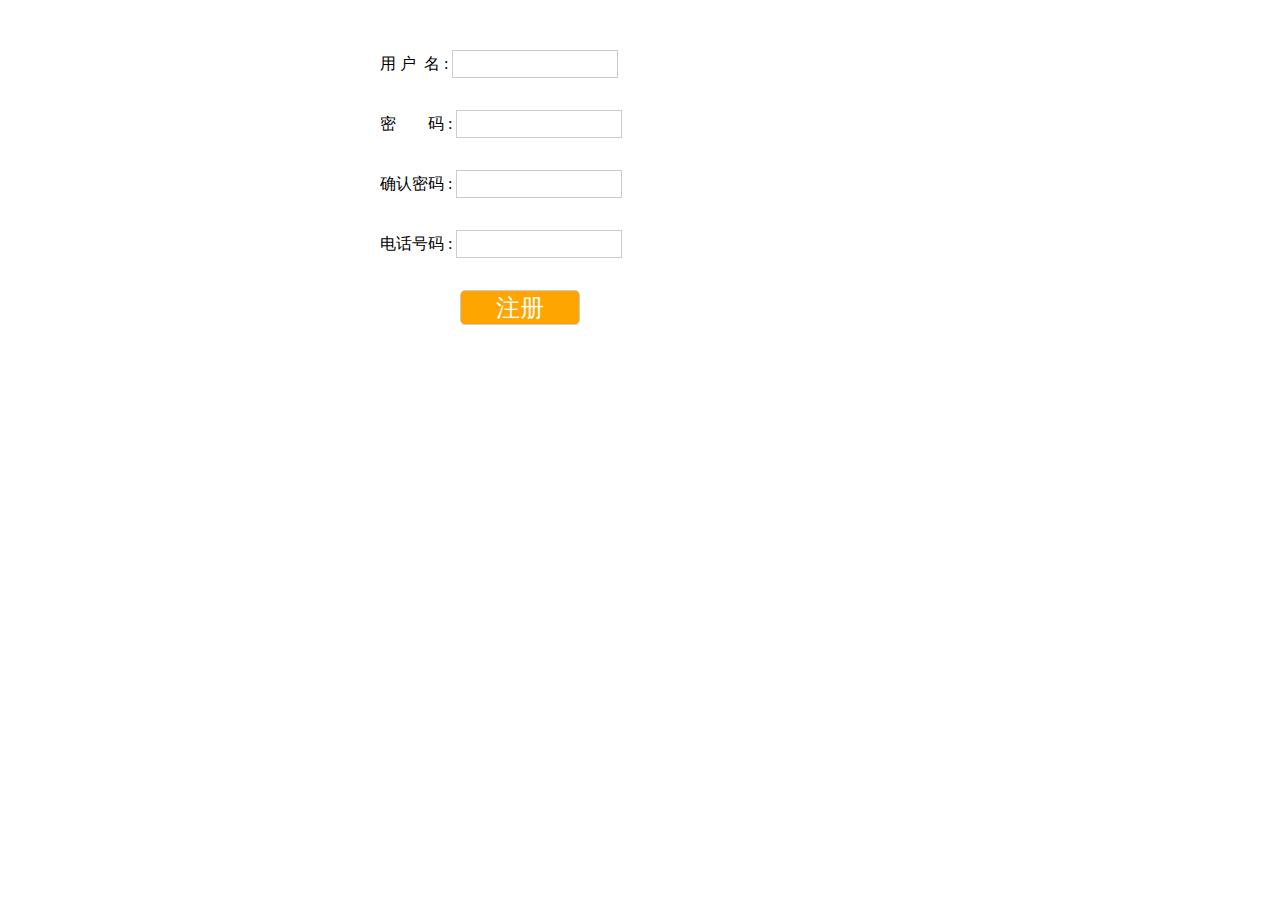
<file: construct1/jquery表单验证实例 - 副本/index.html>
<!doctype html>
<html>
<head>
	<meta charset='utf-8'/>
	<title>表单验证</title>
	<link rel="stylesheet" type="text/css" href="index.css">
	<script type="text/javascript" src='Myjs.js'></script>
	<script type="text/javascript" src='index.js' ></script>
</head>
<body>
	<form method='post' action='#'>
		<dl>
			<dd class='user_dd'>
				用&nbsp;户&nbsp;&nbsp;名 : <input type='text' name='user' value=''/>
				<span class='info user_put'>请输入6个字符的用户名，可由汉字数字字母下划线组成（空格自动忽略）。<p></p></span>
				<span class='info_error user_error'>请输入正确用户名!<p></p></span>
				<span class='ok user_ok'></span>
			</dd>
			<dd>
				密　　码 : <input type='password' name='pass' vlaue=''/>
				<span class ='info pass_put'>请输入6-18位密码，由数字字母下划线组成（不能出现空格）。<p></p></span>
				<span class='safe'>安全等级：<strong class='s s1'></strong> <strong class='s s2'></strong>
					<strong class='s s3'></strong> <strong class='word'></strong><p></p>
				</span>
				<span class='info_error pass_error'>请输入正确密码!<p></p></span>
				<span class='ok pass_ok'></span>
			</dd>
			<dd>
				确认密码 : <input type='password' name='confirm_pass' />
				<span class='info confirm_put'>请再次输入密码。<p></p></span>
				<span class='info_error confirm_error'>两次密码不一致！<p></p></span>
				<span class='ok confirm_ok'></span>
			</dd>
			<dd>
				电话号码 : <input type='text' name='email' />
				<span class='info email_put'>请输入您的电话号码。<p></p></span>
				
				<span class='info_error email_error'>请输入正确电话号码！<p></p></span>
				<span class='ok email_ok'></span>
				<ul class='auto_complete'>
					
	
					<!--<li class='last_li'><span></span>@yahoo.com</li>-->
				</ul>
			</dd>
			<dd >
				<input type='submit' name='smt' value='注册' />
			</dd>
		</dl>
	</form>
</body>
</html>
</file>
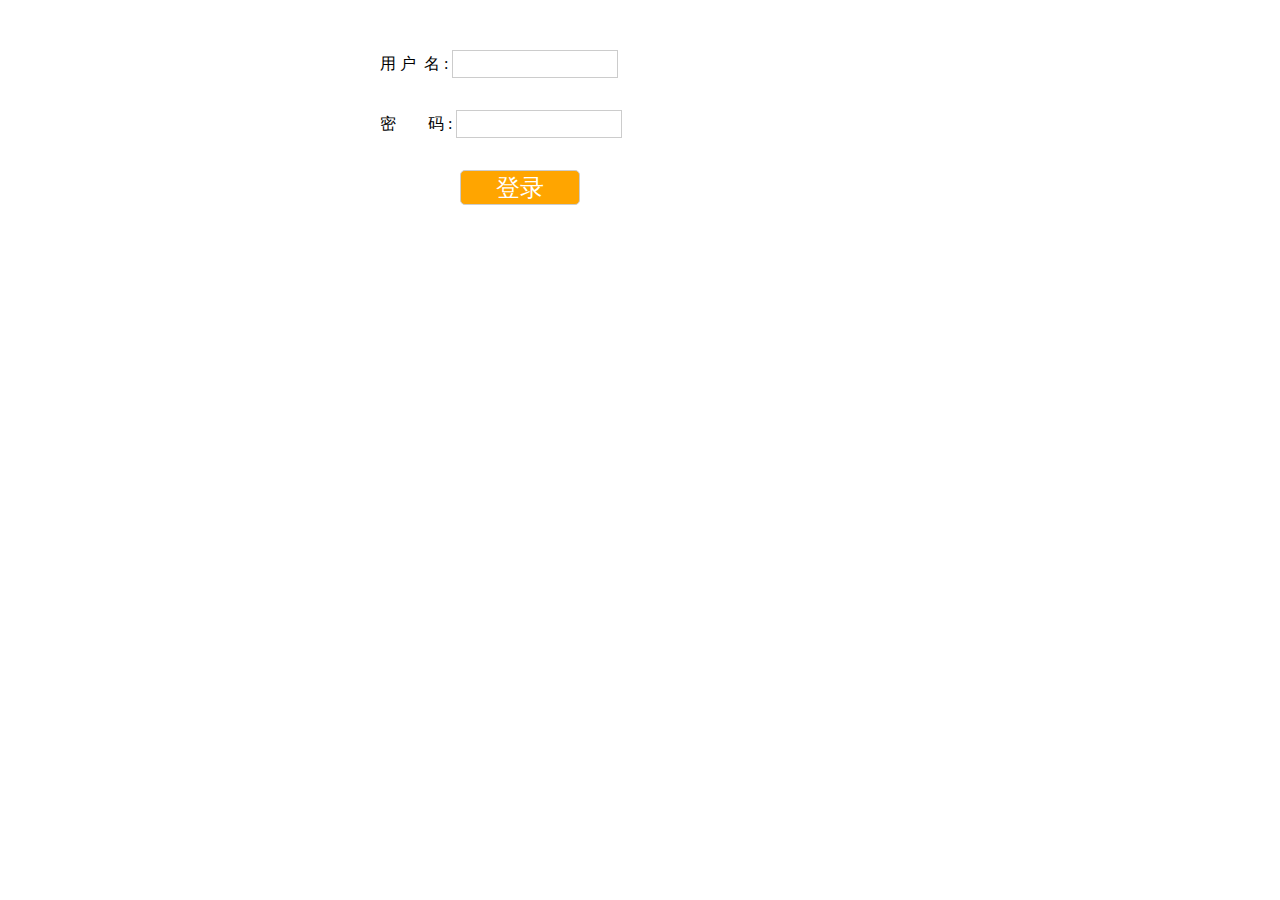
<file: construct1/jquery表单验证实例 - 副本/login.html>
<!doctype html>
<html>
<head>
	<meta charset='utf-8'/>
	<title>表单验证</title>
	<link rel="stylesheet" type="text/css" href="login.css">
	<script type="text/javascript" src='Myjs.js'></script>
	<script type="text/javascript" src='login.js' ></script>
</head>
<body>
	<form method='post' action='#'>
		<dl>
			<dd class='user_dd'>
				用&nbsp;户&nbsp;&nbsp;名 : <input type='text' name='user' value=''/>
				<span class='info user_put'>请输入6个字符的用户名，可由汉字数字字母下划线组成（空格自动忽略）。<p></p></span>
				<span class='info_error user_error'>请输入正确用户名!<p></p></span>
				<span class='ok user_ok'></span>
			</dd>
			<dd>
				密　　码 : <input type='password' name='pass' vlaue=''/>
				<span class ='info pass_put'>请输入6-18位密码，由数字字母下划线组成（不能出现空格）。<p></p></span>
				<span class='safe'>安全等级：<strong class='s s1'></strong> <strong class='s s2'></strong>
					<strong class='s s3'></strong> <strong class='word'></strong><p></p>
				</span>
				<span class='info_error pass_error'>请输入正确密码!<p></p></span>
				<span class='ok pass_ok'></span>
			</dd>
			<!--<dd>
				确认密码 : <input type='password' name='confirm_pass' />
				<span class='info confirm_put'>请再次输入密码。<p></p></span>
				<span class='info_error confirm_error'>两次密码不一致！<p></p></span>
				<span class='ok confirm_ok'></span>
			</dd>
			<dd>
				电话号码 : <input type='text' name='email' />
				<span class='info email_put'>请输入您的电话号码。<p></p></span>
				
				<span class='info_error email_error'>请输入正确电话号码！<p></p></span>
				<span class='ok email_ok'></span>
				<ul class='auto_complete'>
					
	
					<li class='last_li'><span></span>@yahoo.com</li>
				</ul>
			</dd>-->
			<dd >
				<input type='submit' name='smt' value='登录' />
			</dd>
		</dl>
	</form>
</body>
</html>
</file>
<file: construct1/jquery表单验证实例 - 副本/index.css>
body,form,dd,ul,li{padding:0;margin:0;}
body{font-family:'微软雅黑';}
form{width:600px;height:300px;margin:50px auto 0 auto;}

dd{width:560px;height:60px;position:relative;left:40px;}
.user_dd{margin-top:20px;}
input[type=submit]{display:block;margin-left:80px;width:120px;height:35px;color:white;font-size:24px;background:orange;border-radius:5px;}
input:hover{outline:none;}
input{width:160px;height:24px;border:1px solid #ccc;}
.info,.safe{display:none;margin-left:5px;width:247px;height:30px;background:url(img/info.gif) no-repeat;position:absolute;left:250px;top:0;color:#666;padding:10px 0 0 40px;}
.user_put{height:80px;line-height:26px;}
.pass_put{height:60px;line-height:26px;}
.info_error{display:none;width:247px;height:30px;margin-left:5px;background:url(img/info.gif) no-repeat 0 -190px;position:absolute;left:250px;top:0; color:red;padding:10px 0 0 40px;}
.info p,.safe p{width:282px;height:1px;background:#B9E3FF;position:absolute;left:5px;top:23px;}
.info_error p{width:282px;height:1px;background:#FFC7C7;position:absolute;left:5px;top:24px;}

.user_put p{top:73px;}
.pass_put p{top:53px;}
.safe .s{display:inline-block;width:12px;height:12px;border:1px solid #ccc;background:#ccc;}
.ok{display:none;width:20px;height:20px;background:url(img/ok.gif) no-repeat;position:absolute;left:260px;top:8px;}
.word{margin-left:5px;color:#000;}
.auto_complete{display:none;width:160px;height:0px;background:#eee;border:1px solid #ccc;list-style-type:none;position:absolute;left:78px;z-index:10;}
.auto_complete li{width:100%;height:30px;line-height: 30px;border-bottom:1px solid #ff3;font-size:10px;cursor:pointer;}
.auto_complete li:hover{background:#ff8;}
.auto_complete .last_li{border-bottom:none;}
</file>
<file: construct1/jquery表单验证实例 - 副本/login.css>
body,form,dd,ul,li{padding:0;margin:0;}
body{font-family:'微软雅黑';}
form{width:600px;height:300px;margin:50px auto 0 auto;}

dd{width:560px;height:60px;position:relative;left:40px;}
.user_dd{margin-top:20px;}
input[type=submit]{display:block;margin-left:80px;width:120px;height:35px;color:white;font-size:24px;background:orange;border-radius:5px;}
input:hover{outline:none;}
input{width:160px;height:24px;border:1px solid #ccc;}
.info,.safe{display:none;margin-left:5px;width:247px;height:30px;background:url(img/info.gif) no-repeat;position:absolute;left:250px;top:0;color:#666;padding:10px 0 0 40px;}
.user_put{height:80px;line-height:26px;}
.pass_put{height:60px;line-height:26px;}
.info_error{display:none;width:247px;height:30px;margin-left:5px;background:url(img/info.gif) no-repeat 0 -190px;position:absolute;left:250px;top:0; color:red;padding:10px 0 0 40px;}
.info p,.safe p{width:282px;height:1px;background:#B9E3FF;position:absolute;left:5px;top:23px;}
.info_error p{width:282px;height:1px;background:#FFC7C7;position:absolute;left:5px;top:24px;}

.user_put p{top:73px;}
.pass_put p{top:53px;}
.safe .s{display:inline-block;width:12px;height:12px;border:1px solid #ccc;background:#ccc;}
.ok{display:none;width:20px;height:20px;background:url(img/ok.gif) no-repeat;position:absolute;left:260px;top:8px;}
.word{margin-left:5px;color:#000;}
.auto_complete{display:none;width:160px;height:0px;background:#eee;border:1px solid #ccc;list-style-type:none;position:absolute;left:78px;z-index:10;}
.auto_complete li{width:100%;height:30px;line-height: 30px;border-bottom:1px solid #ff3;font-size:10px;cursor:pointer;}
.auto_complete li:hover{background:#ff8;}
.auto_complete .last_li{border-bottom:none;}
</file>
